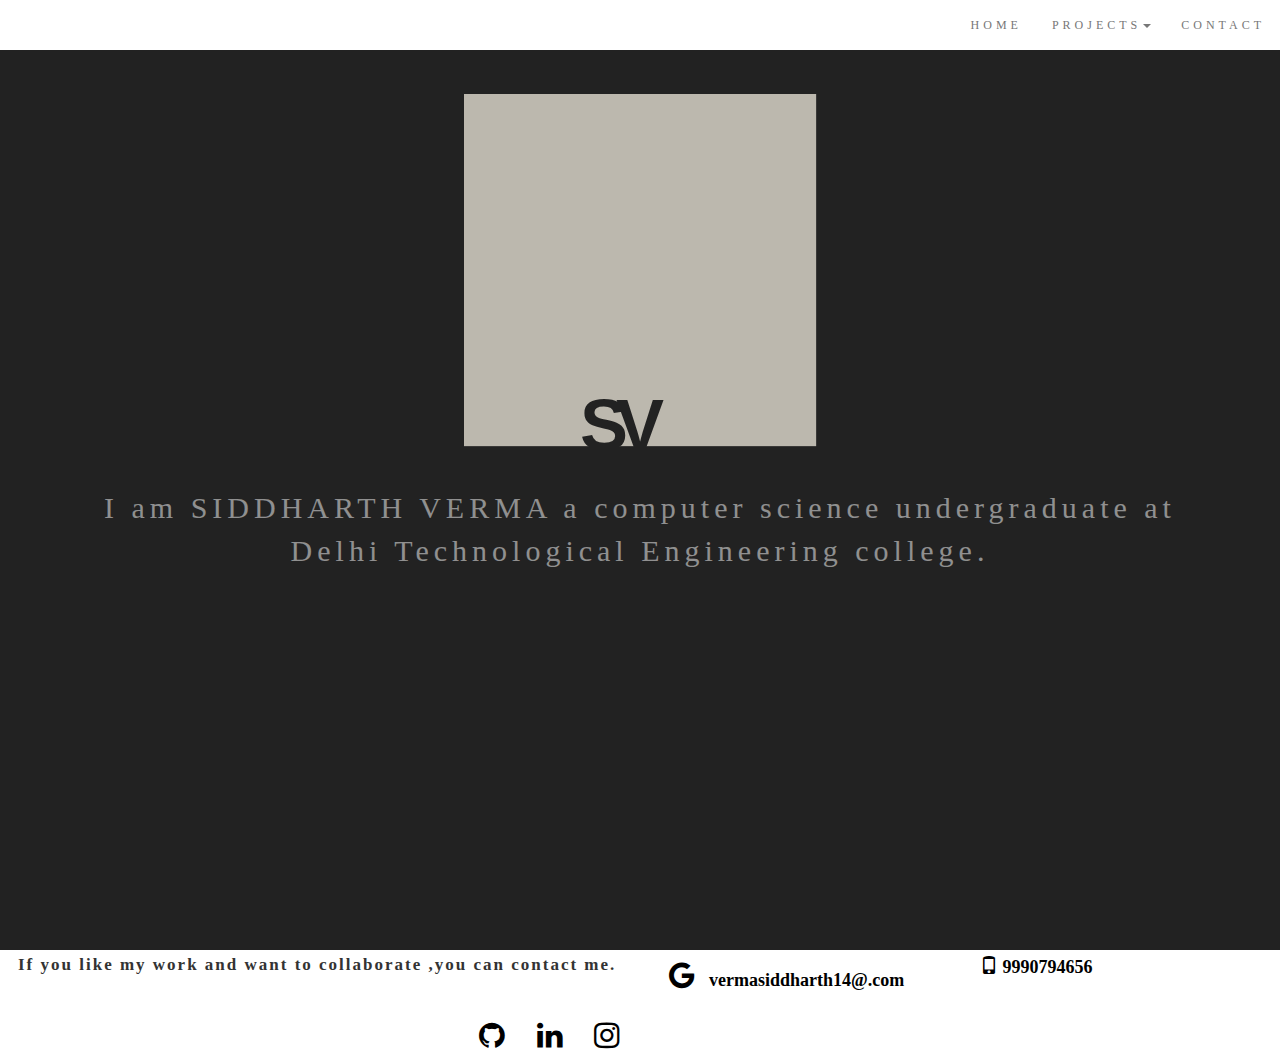
<file: index.html>
<!DOCTYPE html>
<html xmlns="http://www.w3.org/1999/html">
<head>
    <link href="https://fonts.googleapis.com/css?family=Alegreya+Sans+SC:700|Notable" rel="stylesheet">
    <link rel="stylesheet" href="https://cdnjs.cloudflare.com/ajax/libs/font-awesome/4.7.0/css/font-awesome.min.css">

    <title>Siddharth Verma</title>

    <meta charset="utf-8">
    <meta name="viewport" content="width=device-width, initial-scale=1">
    <link rel="stylesheet" href="https://maxcdn.bootstrapcdn.com/bootstrap/3.4.0/css/bootstrap.min.css">
    <script src="https://ajax.googleapis.com/ajax/libs/jquery/3.3.1/jquery.min.js"></script>
    <script src="https://maxcdn.bootstrapcdn.com/bootstrap/3.4.0/js/bootstrap.min.js"></script>


    <script src="index.js"></script>
    <link rel="stylesheet" href="index.css">


<body id="mypage" data-spy="scroll" data-target=".navbar" data-offset="60">
<link rel="stylesheet" type="text/css" href="index.css">
<nav class="navbar navbar-default">
    <div class="container-fluid">
        <div class="navbar-header">
            <!-- <button type="button" class="navbar-toggle" data-toggle="collapse" data-target="#myNavbar">
        <span class="icon-bar"></span>
        <span class="icon-bar"></span>
        <span class="icon-bar"></span>
      </button> -->

        </div>
        <ul class="nav navbar-nav navbar-right">
            <li><a href="index.html">HOME</a></li>
            <li class="dropdown">
                <a class="dropdown-toggle" data-toggle="dropdown" href="projects.html">PROJECTS<span
                        class="caret"></span></a>
                <ul class="dropdown-menu">
                    <li class="dropdown-header">WEB DEVELOPMENT</li>
                    <li><a href="projects.html">Color Game</a></li>
                    <li><a href="projects.html">To-Do List</a></li>
                    <li><a href="projects.html">Nutrition Website</a></li>
                    <li class="divider"></li>
                    <li class="dropdown-header">DATA SCIENCE</li>
                    <li><a href="">Digit Recognition</a></li>
                </ul>
            </li>
            <li><a href="#contact">CONTACT</a></li>
        </ul>

    </div>
</nav>

<div id="wrap">
    <svg viewbox="0 0 50 50" width="50" height="50">
        <defs>
            <mask id="mask" x="0" y="0" width="100" height="49">
                <rect x="0.5" y="0.5" width="49" height="49" fill="#fff"/>
                <text x="20" text-anchor="middle" y="50" dy="0">S</text>
                <text x="25" id="ltrV" text-anchor="middle" y="50" dy="0">V</text>
            </mask>
        </defs>
        <rect x="0.5" y="0.5" width="49" height="49" mask="url(#mask)" fill-opacity="0.8" fill="#E3DFD2"/>
    </svg>
    <br><br>
    <div class="container">
        <p>I am SIDDHARTH VERMA a computer science undergraduate at Delhi Technological Engineering college.</p>
    </div>
</div>
<script type="text/javascript" src="index.js"></script>
<div id="contact" class="container-fluid bg-grey">
    <div class="row">
        <div class="col-sm-6">
            <p>If you like my work and want to collaborate ,you can contact me.</p>
        </div>
        <div class="col-sm-3">
            <a href="https://mail.google.com/mail/?view=cm&fs=1&to=vermasiddharth14@gmail.com&su=&body=" target="_blank"
               class="social-icon"><i class="fa fa-google"></i>vermasiddharth14@.com</a>
        </div>
        <div class="col-sm-3">
            <p><span class="glyphicon glyphicon-phone"></span> 9990794656</p>
        </div>
    </div>
    <div class="row">
        <div class="col-md-12">
            <ul class="social-icons">
                <li><a href="https://github.com/siddharthverma97" target="_blank" class="social-icon"> <i
                        class="fa fa-github"></i></a></li>
                <li><a href="https://www.linkedin.com/in/siddharth-verma-2b7a54121/" target="_blank"
                       class="social-icon"> <i class="fa fa-linkedin"></i></a></li>
                <li><a href="https://www.instagram.com/sid_verma27/" target="_blank" class="social-icon"> <i
                        class="fa fa-instagram"></i></a></li>

            </ul>
        </div>
    </div>

</div>
</body>
</head>
</html>
</file>
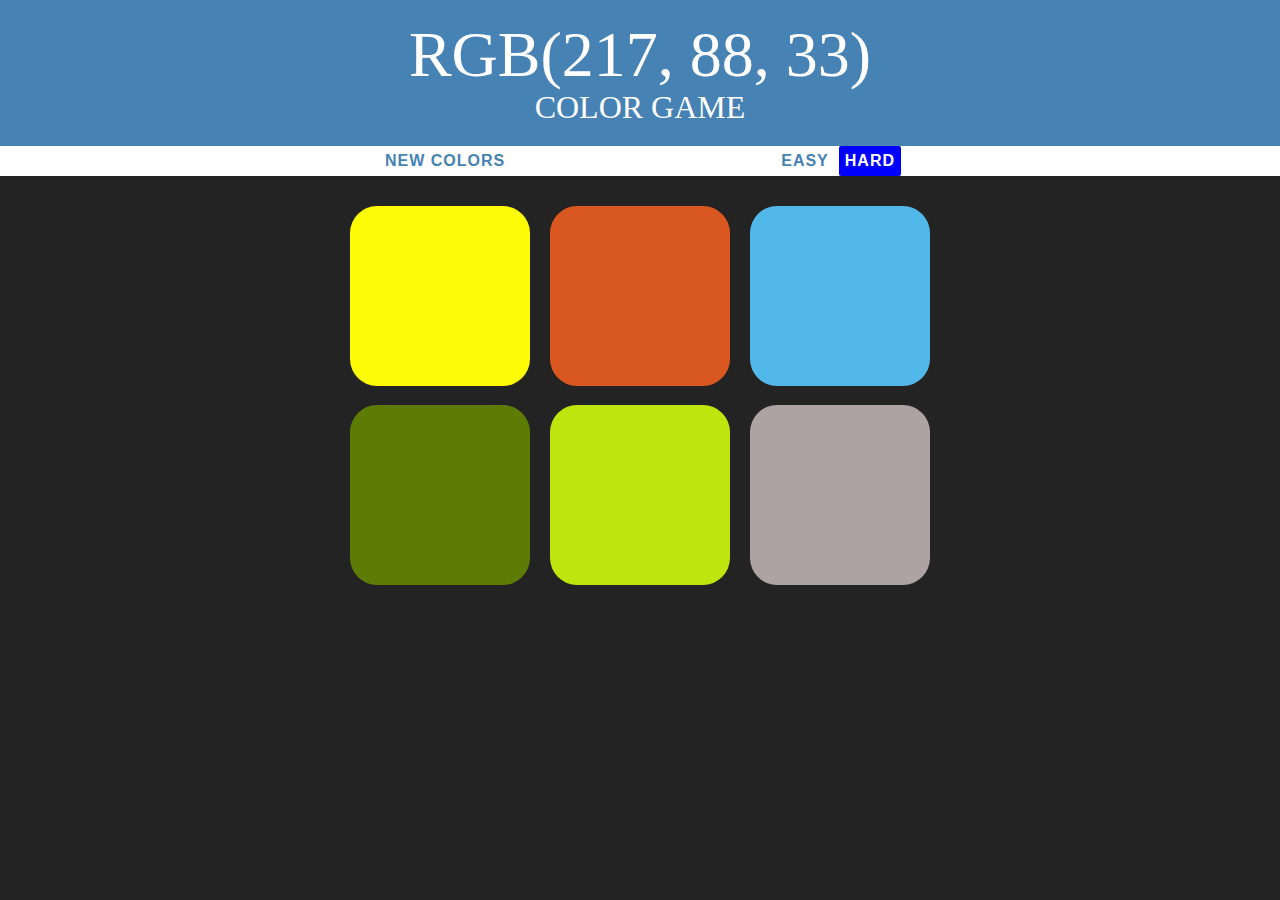
<file: color_game/color game.html>
<!DOCTYPE html>
<html>
<head>
	<title>Color Game</title>
	<link rel="stylesheet" type="text/css" href="color game.css">
	

<body>

<h1><span id="colorDisplay">
 RGB 
</span>
<br>
Color Game
</h1>

<div id="stripe">
<button id="reset">New Colors</button>
<span id="message"> </span>
<button  class="mode">Easy</button>
<button   class="mode selected">Hard</button>

</div>



<div id="container">

<div class="square"></div>
<div class="square"></div>
<div class="square"></div>
<div class="square"></div>
<div class="square"></div>
<div class="square"></div>
</div>
<script type="text/javascript" src="colorGame.js"></script>
</body>
</head>
</html>
</file>
<file: index.css>
.navbar {
    margin-bottom: 0;
    background-color: #fff;
    z-index: 9999;
    border: 0;
    font-size: 12px !important;
    line-height: 1.42857143 !important;
    letter-spacing: 4px;
    border-radius: 0;
    cursor: pointer;
}

.navbar-nav li a:hover, .navbar-nav li.active a {
    color: #fff !important;
    background-color: #fff !important;
}

.navbar-default .navbar-nav .dropdown .dropdown-toggle:focus,
.navbar-default .navbar-nav .dropdown .dropdown-toggle:hover {

    background-color: transparent;
    color: #fff !important;
}

.dropdown .dropdown-menu:focus,
.dropdown .dropdown-menu:hover,
{
    background-color: transparent;
    opacity: 0;
}

.dropdown .dropdown-menu li a:hover,
.dropdown .dropdown-menu li.active a {
    color: #000 !important
    background-color: #ffffff;
}

a {
    text-decoration: none;
    color: rgba(0, 0, 0, 0.3);
    z-index: 1;
}

.navbar-nav a:before {
    content: "";
    background: black;
    position: absolute;
    width: 100%;
    height: 5px;
    bottom: 0;
    left: 0;
    border-radius: 5px;
    transform: scaleX(0);
    animation: 1.0s forwards no-hover-v linear;
    animation-fill-mode: forwards;
    z-index: -1;
}

.dropdown .dropdown-menu a:before {
    background: initial;
    position: absolute;
    width: 100%;
    height: 5px;
    bottom: 0;
    left: 0;
    border-radius: 5px;
}

a:hover:before,
a:focus:before {
    animation: 0.5s forwards hover-v linear;
    animation-fill-mode: forwards;

}

@keyframes hover-v {
    0% {
        transform: scaleX(0);
        height: 5px;
    }
    45% {
        transform: scaleX(1.05);
        height: 5px;
    }
    55% {
        height: 5px;
    }
    100% {
        transform: scaleX(1.05);
        height: 3.8rem;
    }
}

@keyframes no-hover-v {
    0% {
        transform: scaleX(1.05);
        height: 3.8rem;
    }
    45% {
        height: 5px;
    }
    55% {
        transform: scaleX(1.05);
        height: 5px;
        opacity: 1;
    }

    100% {
        transform: scaleX(0);
        height: 5px;
        opacity: .02;
    }
}

@import url(https://fonts.googleapis.com/css?family=Open+Sans);

html, body {
    height: 100%;
    margin: 0;
    position: relative;
    background: #222;
    font-family: "Open Sans";
    padding: 0;
    width: 100%;
}

#wrap {
    width: 100%;
    height: 100%;
    position: relative;
    overflow: hidden;
}

.container p {
    position: relative;
    left: 50%;
    top: 50%;
    transform: translateX(-50%) translateY(-50%);
    color: rgba(255, 255, 255, .5);
    font-size: 30px;
    letter-spacing: 5px;
    text-align: center;
}

.ball {
    pointer-events: none;
    position: absolute;
    width: 10px;
    height: 10px;
    border-radius: 50%;
    background: gray;
    animation: implode 1s ease-in-out;
    animation-fill-mode: both;
    opacity: .5;
}

@keyframes implode {
    100% {
        transform: scale(0)
    }
}

svg {
    background: url('https://drive.google.com/uc?export=view&id=1M9BegzynTna0Tc7z2aAfum60VVCS4oTy');

    background-size: cover;
    width: 40Vmin;
    height: auto;
    display: block;
    margin: 40px auto;
}

text {
    font-size: 10px;
    transition: font-size .5s ease-out;
    font-weight: 900;
    font-family: arial;
}

svg:hover text {
    transition: font-size .5s ease-in;
    font-size: 300px;
}

.bg-grey {
    background-color: #ffffff
}

.social-icons {
    width: 350px;
    display: block;
    margin: 0 auto;
}

.col-sm-6 p {
    font-weight: bold;
    letter-spacing: 2px;
    font-size: 17px;
    padding: 3px;
}

.col-sm-3 a {
    font-weight: bold;
    color: #000;
    font-size: 18px
}

.col-sm-3 p {
    font-weight: bold;
    color: #000;
    font-size: 18px;
    padding: 5px;
}

.col-sm-3 a:hover {
    color: #ff8a65
}

@import url(https://fonts.googleapis.com/css?family=Lato);
@import url(https://cdnjs.cloudflare.com/ajax/libs/font-awesome/4.6.3/css/font-awesome.css);

h4 {
    margin: 1% 0 1% 0;
}

._14 {
    font-size: 1.4em;
}

ul {
    padding: 0;
    list-style: none;
}

.social-icon {
    color: #000;
}
.fa {
    font-size:30px;
}
ul.social-icons {
    margin-top: 10px;
}

.social-icons li {
    vertical-align: top;
    display: inline;
    height: 100px;
}

.social-icons a {
    color: #000;
    text-decoration: none;
}

.fa-google {
    padding: 10px 14px;
    -o-transition: .5s;
    -ms-transition: .5s;
    -moz-transition: .5s;
    -webkit-transition: .5s;
    transition: .5s;
    background-color: #fff;
}

.fa-google:hover {
    background-color: #ff8a65;
    color: #fff;
}

.fa-instagram {
    padding: 10px 14px;
    -o-transition: .5s;
    -ms-transition: .5s;
    -moz-transition: .5s;
    -webkit-transition: .5s;
    transition: .5s;
    background-color: #fff;
}

.fa-instagram:hover {
    background-color: #fc9;
    color: #fff;
}


.fa-github {
    padding: 10px 14px;
    -o-transition: .5s;
    -ms-transition: .5s;
    -moz-transition: .5s;
    -webkit-transition: .5s;
    transition: .5s;
    background-color: #fff;
}

.fa-github:hover {
    background-color: #000;
    color: #fff;
}

.fa-linkedin {
    padding: 10px 14px;
    -o-transition: .5s;
    -ms-transition: .5s;
    -moz-transition: .5s;
    -webkit-transition: .5s;
    transition: .5s;
    background-color: #fff;
}

.fa-linkedin:hover {
    background-color: #0073a4;
    color: #fff;
}
</file>
<file: color_game/color game.css>
body{
	background-color: #232323;
	margin: 0;
	font-family: "Montserrat","Avenir";
}
.square{
	width: 30%;
	background: purple;
	padding-bottom: 30% ;
	float : left;
	margin: 1.66%;
	border-radius: 15%;
	transition: background 0.6s;
	-webkit-transition-duration: background 0.6s; /* Safari */
    
}

#container{
  margin: 20px auto;
  max-width: 600px;
}

h1{
     color : white;
     text-align: center;
     line-height: 1.1;
     font-weight: normal;
     background-color: steelblue;
     margin: 0;
     text-transform: uppercase;
     padding: 20px 0;
}

#colorDisplay{
	color: white;
	font-size: 200%;
}

#stripe{
	color:black;
	height: 30px;
	text-align: center;
	background: white;
}

#reset{
 border-radius: 25px: 
 -webkit-transition-duration: 0.4s; /* Safari */
    transition-duration: 0.4s;
}


.selected{
	background: blue;
	color: white;

}

#message{
   display: inline-block;
   width: 20%;
   font-weight: bold; 
}

button{
	border: none;
	background:none;
	height: 100%;
	font-weight: 700;
  border-radius: 2px;
  text-transform: uppercase;
  color: steelblue;
  letter-spacing: 1px;
  font-size: inherit;
  -webkit-transition-duration: 0.4s; /* Safari */
    transition:0.4s;
    outline: none;
}

button:hover{
	color: white;
	background:steelblue;
}
</file>
